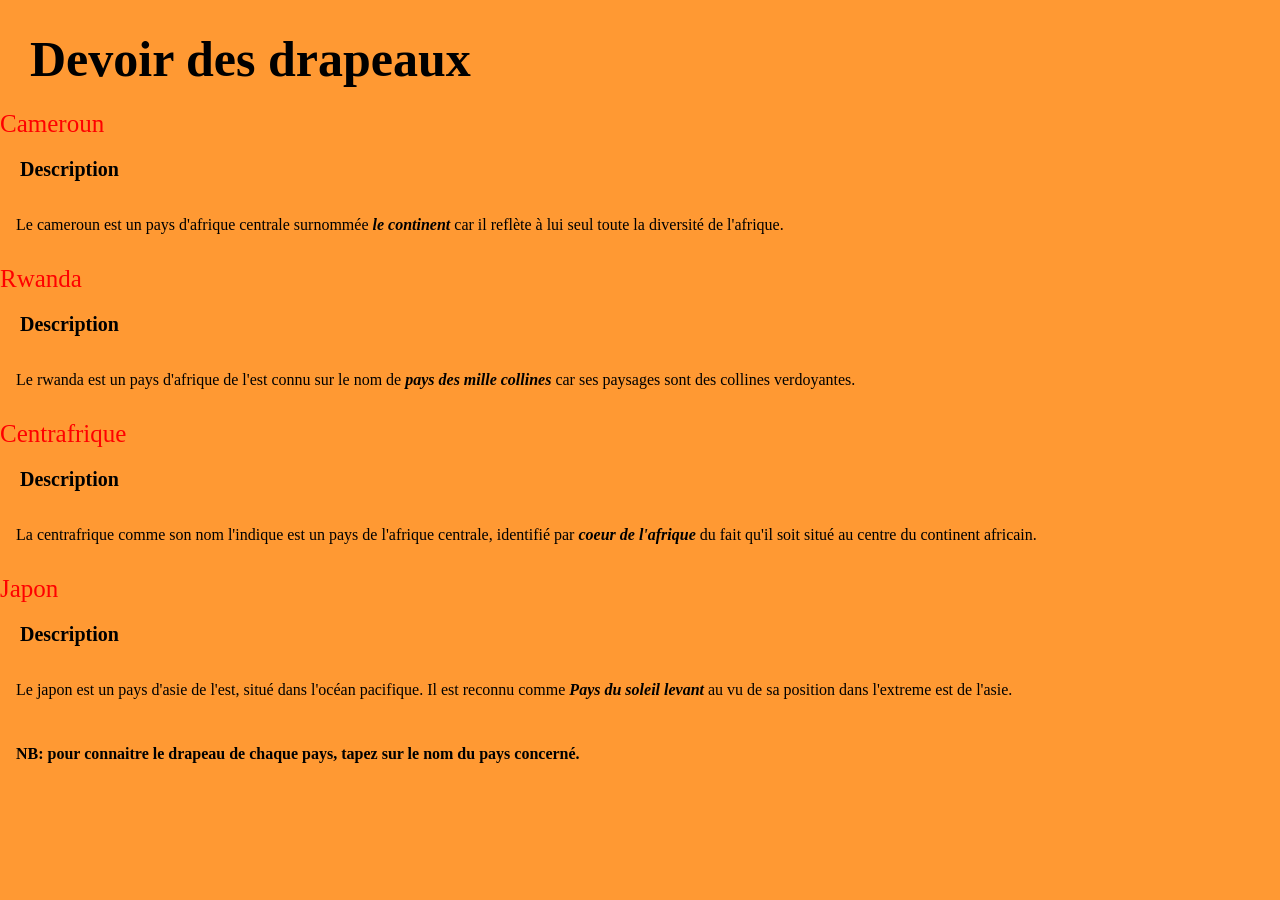
<file: index.html>
<!DOCTYPE html>
<html lang="fr">

<head>
    <meta charset="UTF-8">
    <meta name="viewport" content="width=device-width, initial-scale=1.0">
    <title>Devoir</title>
    <link rel="stylesheet" href="./assets/style.css">
</head>

<body>
    <h1>Devoir des drapeaux</h1>
    <ul>
        <li><a href="./assets/cameroun.html">Cameroun</a></li>
        <h4>Description</h4>
        <p>Le cameroun est un pays d'afrique centrale surnommée <b><i>le continent</i></b> car il reflète à lui seul
            toute la diversité de l'afrique.</p>
        <li><a href="./assets/rwanda.html">Rwanda</a></li>
        <h4>Description</h4>
        <p>Le rwanda est un pays d'afrique de l'est connu sur le nom de <b><i> pays des mille collines</i></b> car ses
            paysages sont des collines verdoyantes.</p>
        <li><a href="./assets/centafrique.html">Centrafrique</a></li>
        <h4>Description</h4>
        <p>La centrafrique comme son nom l'indique est un pays de l'afrique centrale, identifié par <b><i>coeur de
                    l'afrique</i></b> du fait qu'il soit situé au centre du continent africain.</p>
        <li><a href="./assets/japon.html">Japon</a></li>
        <h4>Description</h4>
        <p>Le japon est un pays d'asie de l'est, situé dans l'océan pacifique. Il est reconnu comme <b><i>Pays du soleil
                    levant</i></b> au vu de sa position dans l'extreme est de l'asie.</p>
    </ul>

    <p><strong>NB: pour connaitre le drapeau de chaque pays, tapez sur le nom du pays concerné.</strong></p>

</body>

</html>
</file>
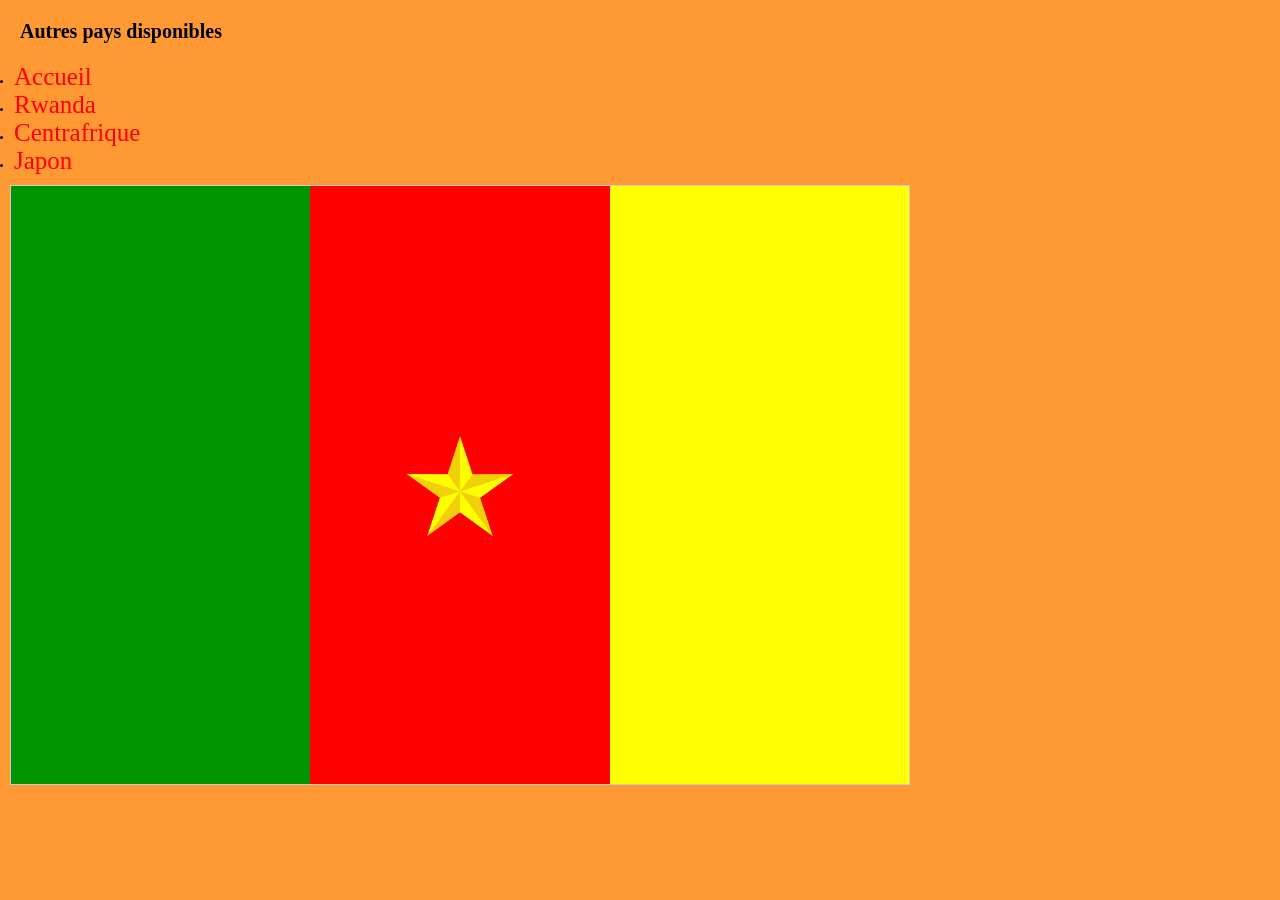
<file: assets/cameroun.html>
<!DOCTYPE html>
<html lang="fr">

<head>
    <meta charset="UTF-8">
    <meta name="viewport" content="width=device-width, initial-scale=1.0">
    <title>Cameroun</title>
    <link rel="stylesheet" href="./style.css">
</head>

<body>
    
        <h4>Autres pays disponibles</h4>
        <li><a href="../index.html">Accueil</a></li>
        <li><a href="./rwanda.html">Rwanda</a></li>
        <li><a href="./centrafrique.html">Centrafrique</a></li>
        <li><a href="./japon.html">Japon</a></li>
        <di class="drapeau">
            <di class="vert"></di>
            <div class="rouge">
                <div class="etoile">
                    <img src="./images/R.png" alt="logo de l'etoile" height="100">
                </div>
            </div>
            <div class="jaune"></div>
        </di>

</body>

</html>
</file>
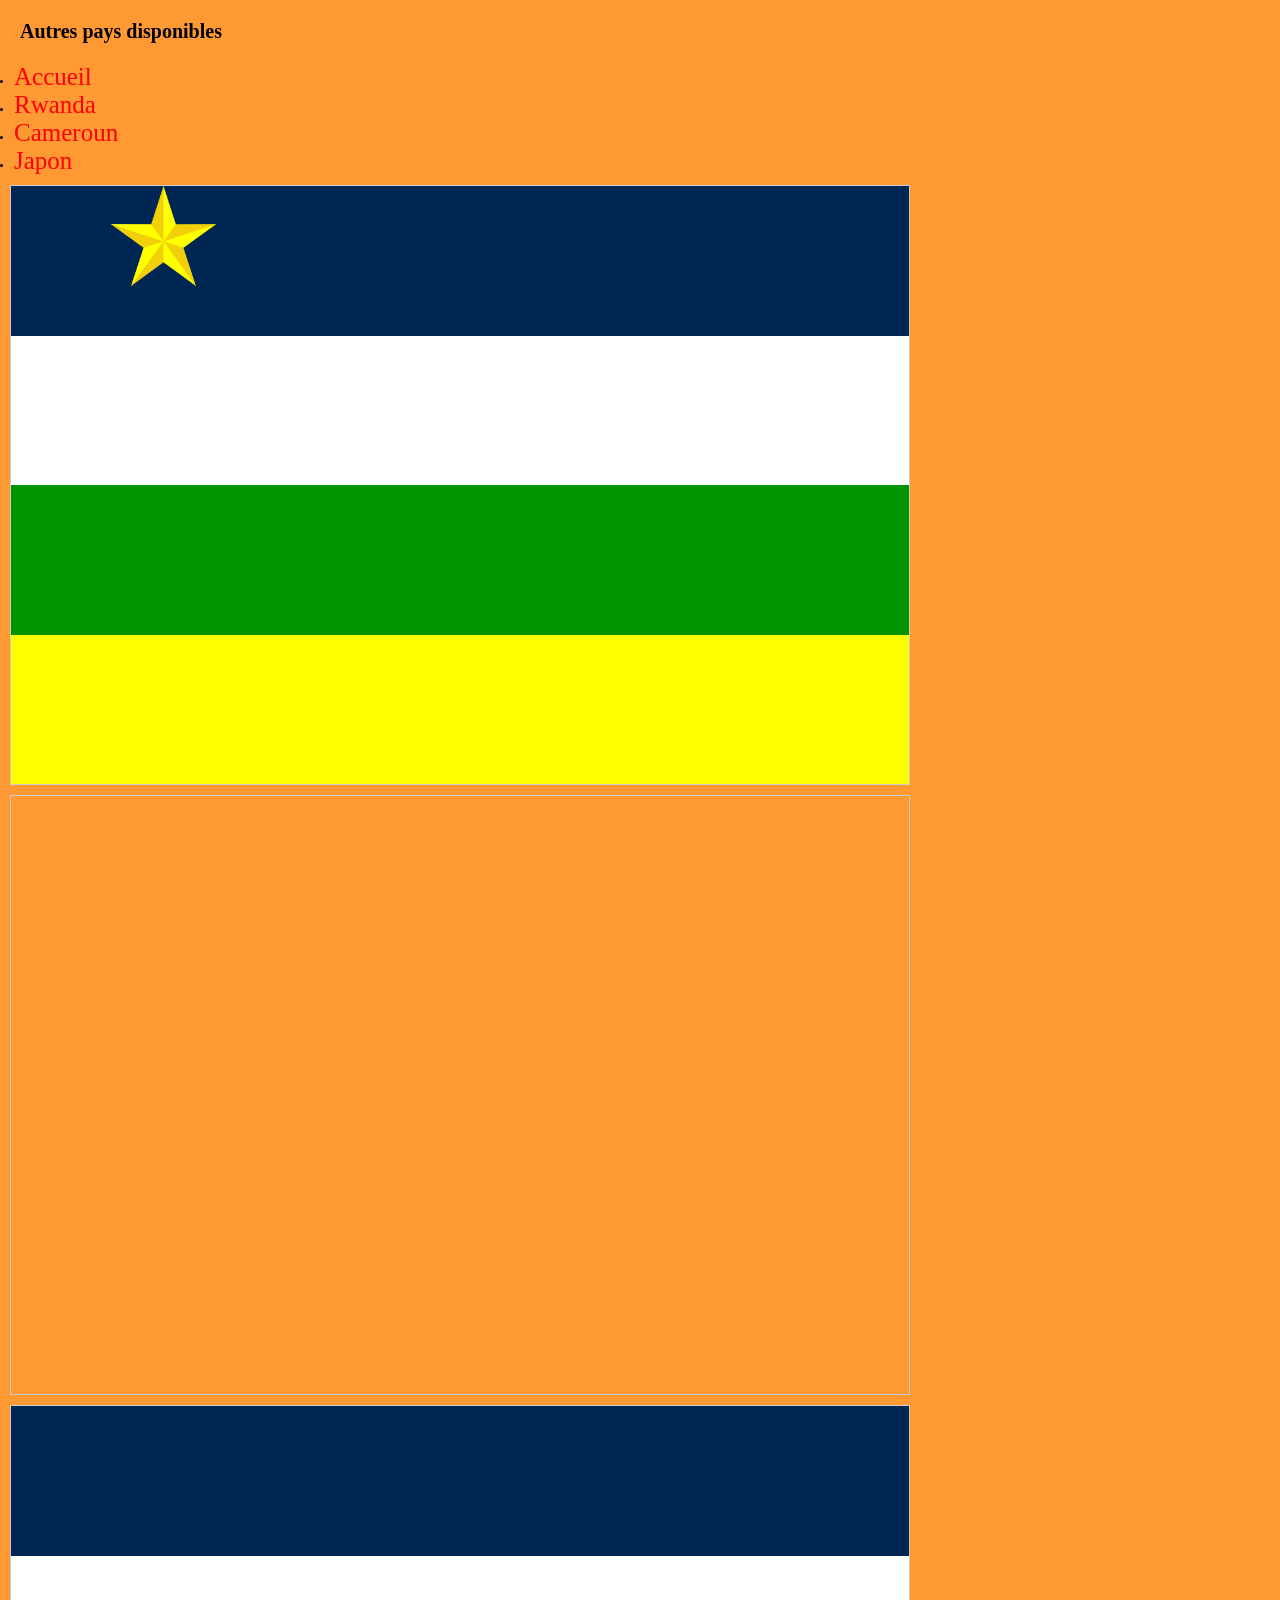
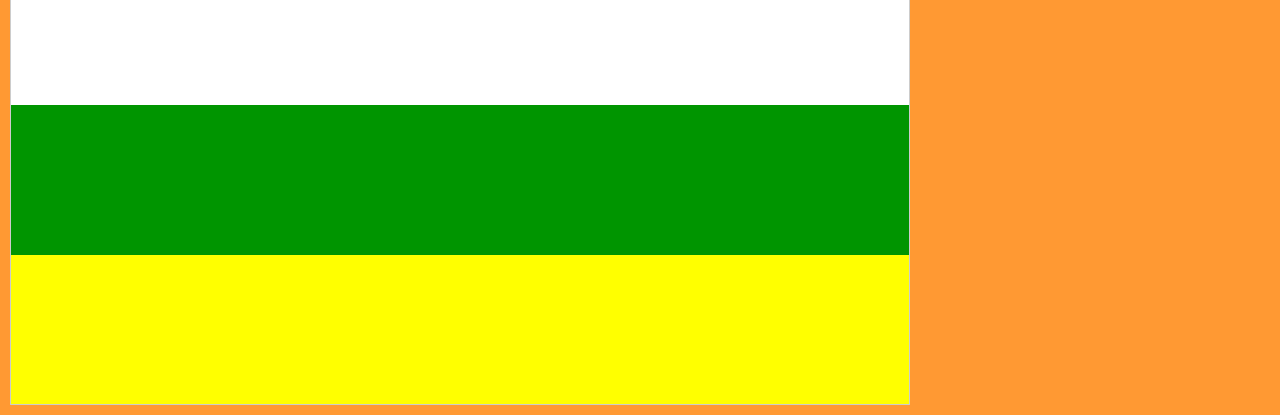
<file: assets/centrafrique.html>
<!DOCTYPE html>
<html lang="fr">

<head>
    <meta charset="UTF-8">
    <meta name="viewport" content="width=device-width, initial-scale=1.0">
    <title>Cameroun</title>
    <link rel="stylesheet" href="./style.css">
</head>

<body>
    
        <h4>Autres pays disponibles</h4>
        <li><a href="../index.html">Accueil</a></li>
        <li><a href="./rwanda.html">Rwanda</a></li>
        <li><a href="./cameroun.html">Cameroun</a></li>
        <li><a href="./japon.html">Japon</a></li>

    <div class="drapeau1">
        <div class="bleu1">
            <div class="etoile1">
                <img src="./images/R.png" alt="logo de l'etoile" height="100">
            </div>
        </div>
        <div class="blanc"></div>
        <div class="vert"></div>
        <div class="jaune"></div>
  </div>
  <div class="drapeau">
         <div class="rouge1"></div>
  </div>
       <div class="drapeau1">
          <div class="bleu1"></div>
            <div class="blanc"></div>
            <div class="vert"></div>
            <div class="jaune"></div>
        </div>



</body>

</html>
</file>
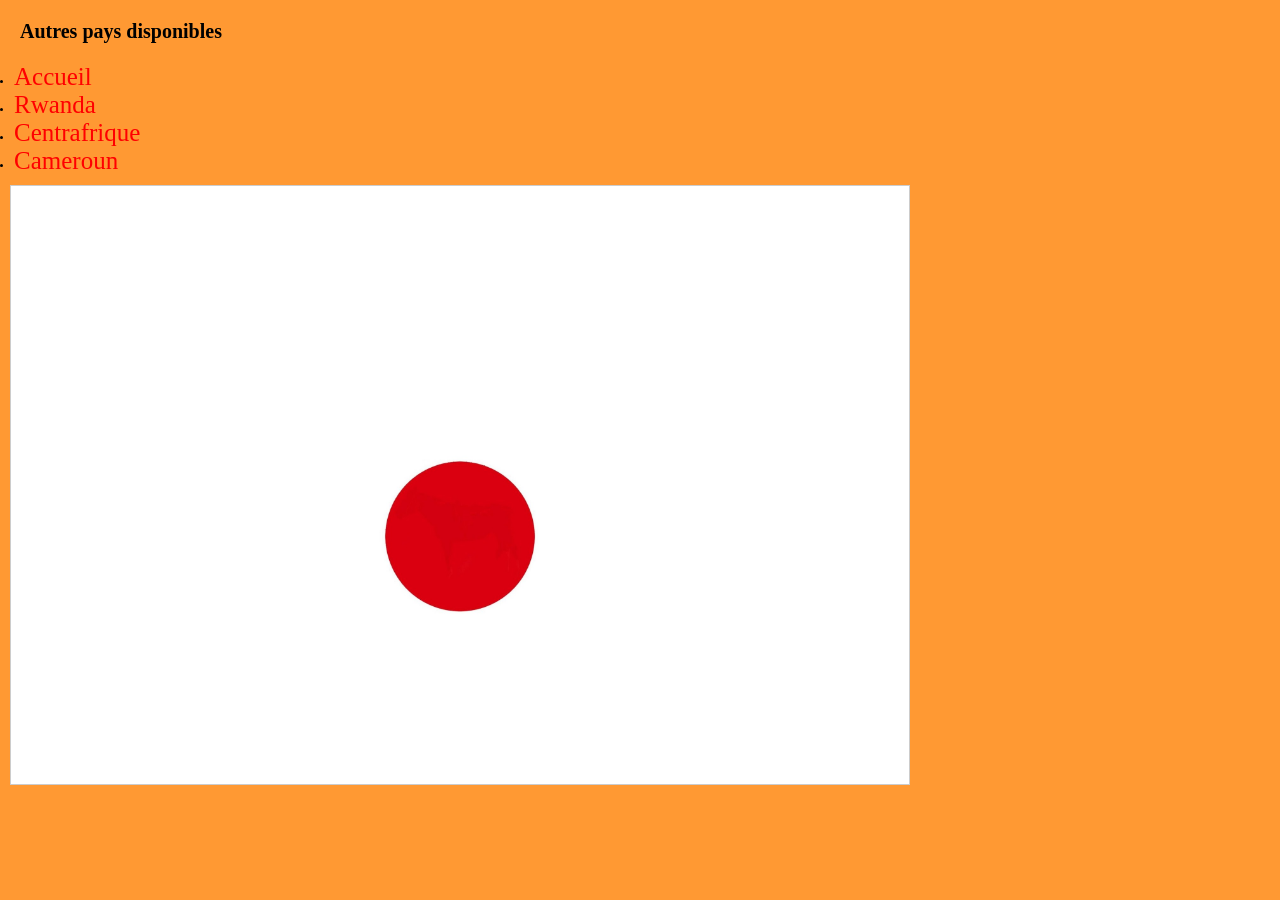
<file: assets/japon.html>
<!DOCTYPE html>
<html lang="fr">

<head>
    <meta charset="UTF-8">
    <meta name="viewport" content="width=device-width, initial-scale=1.0">
    <title>Cameroun</title>
    <link rel="stylesheet" href="./style.css">
</head>

<body>

        <h4>Autres pays disponibles</h4>
        <li><a href="../index.html">Accueil</a></li>
        <li><a href="./rwanda.html">Rwanda</a></li>
       <li><a href="./centrafrique.html">Centrafrique</a></li>
        <li><a href="./cameroun.html">Cameroun</a></li>
          <di class="drapeau">
            <di class="blanc">
              <div class="point">
                <img src="./images/point-rouge-enigme_1200X630.jpg" alt="logo de l'etoile" height="200">
              </div>
              </di>
          </di>


</body>

</html>
</file>
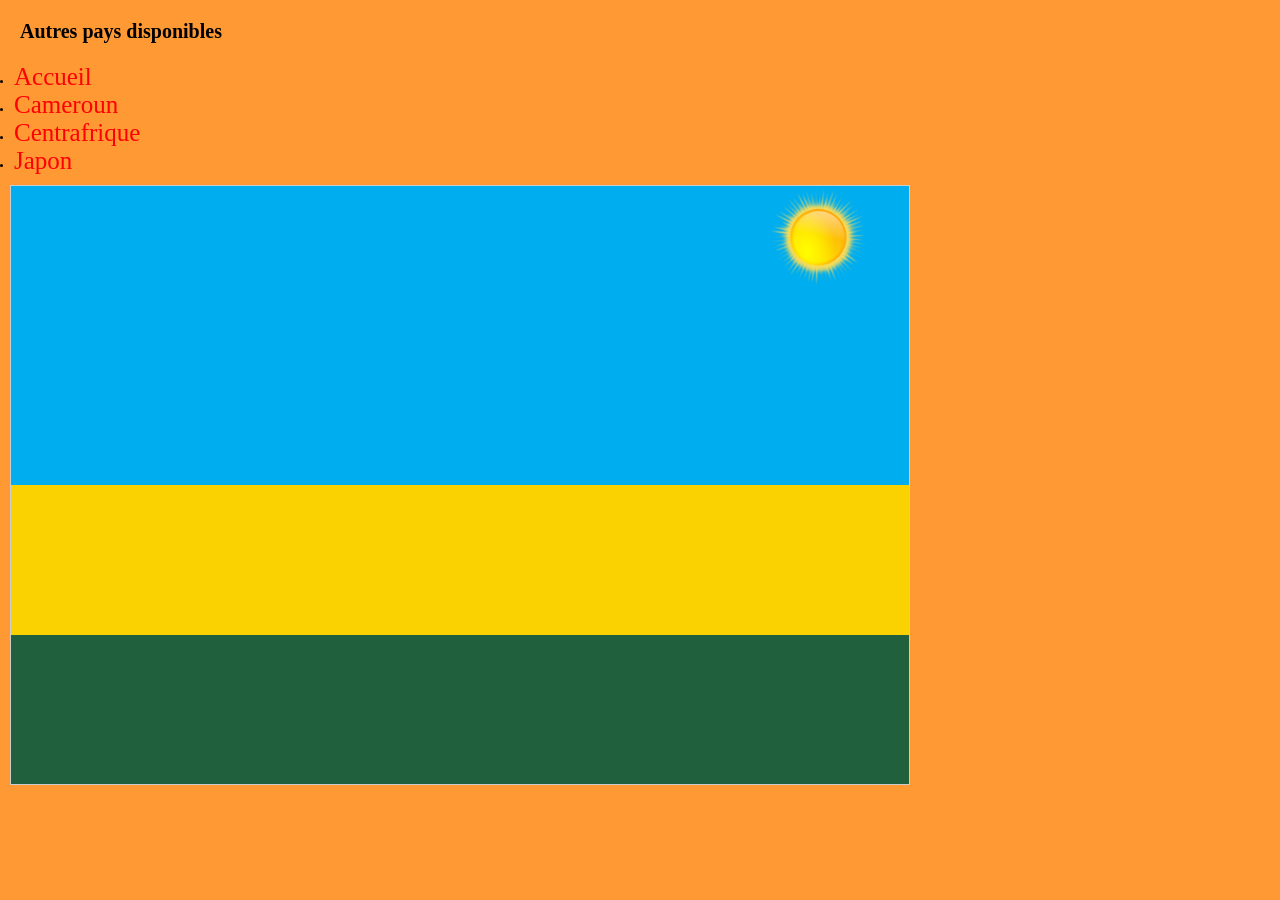
<file: assets/rwanda.html>
<!DOCTYPE html>
<html lang="fr">

<head>
    <meta charset="UTF-8">
    <meta name="viewport" content="width=device-width, initial-scale=1.0">
    <title>Cameroun</title>
    <link rel="stylesheet" href="./style.css">
</head>

<body>
    
        <h4>Autres pays disponibles</h4>
        <li><a href="../index.html">Accueil</a></li>
        <li><a href="./cameroun.html">Cameroun</a></li>
        <li><a href="./centrafrique.html">Centrafrique</a></li>
        <li><a href="./japon.html">Japon</a></li>

    <di class="drapeau1">
         <di class="bleu">
             <div class="soleil">
                <img src="./images/leil.png" alt="logo du soleil" height="100">
             </div>
         </di>
            <div class="jaune1"></div>
            <div class="vert1"></div>
    </di>


</body>

</html>
</file>
<file: assets/style.css>
* {
    margin: 0;
    padding: 0;
    border: 0;
    box-sizing: border-box;
}

html {
    font-size: 10px;
}

body {
    width: 100vw;
    height: 100%;
    overflow-x: hidden;
    background: #f93;

}


h1 {
    width: 100rem;
    height: 5rem;
    margin: 30px;
    font-size: 5rem;
}


h4{
    font-size: 2rem;
    margin: 2rem;
}


li a {
    text-decoration: none;
    font-size: 2.5rem;
    color: #f00;

}


p {
    font-size: 16px;
    padding: 1.5rem 0 1.5rem 0;
    color: #000;
    margin: 16px;
}


.drapeau{
    display: flex;
    width: 900px;
    height: 600px;
    margin: 10px;
    border: 1px solid #ccc  ;
    position: relative;
    animation: flotter 2s ease-in-out infinite;
}

.drapeau1 {
    display: flex;
    flex-direction: column;
    width: 900px;
    height: 600px;
    margin: 10px;
    border: 1px solid #ccc;
    position: relative;
    animation: flotter 2s ease-in-out infinite;
    }

@keyframes flotter{
    0%{transform: rotate(0deg) translatey(o);
    }
        50% {
             transform: rotate(0.5deg) translatey(-10px);
         }

    100% {
     transform: rotate(0deg) translatey(0);
 }
}


.vert{
    background-color: #009500;
    flex: 1;
   }

.rouge{
    background: #f00;
    display: flex;
    flex: 1;
    flex-direction: column;
   }

.etoile{
    display: flex;
    align-items: center;
    justify-content: center;
    padding: 250px 0;
   }

.etoile1 {
    left: 100px;
    width: 40px;
    height: 40px;
    position: absolute;
   }

.jaune{
    background: #ffff00;
    flex: 1;
    }

.blanc{
    background: #fff;
    flex: 1;
   }

.point{
    font-size: 50px;
    display: flex;
    align-items: center;
    justify-content: center;
    padding: 250px 0;
}

.bleu{
    background: #00aeef;
    flex: 2;
    height: 50%;
   }

.jaune1{
    background: #fad201;
    flex: 1;
    height: 25%;
    }

.vert1{
    background: #20603d;
    flex: 1;
    height: 25%;
    }

.soleil{
    right: 100px;
    width: 40px;
    height: 40px;
    position: absolute;   
    
}

.bleu1{
    background: #002654;
    flex: 1;
    height: 25%;
   }
</file>
